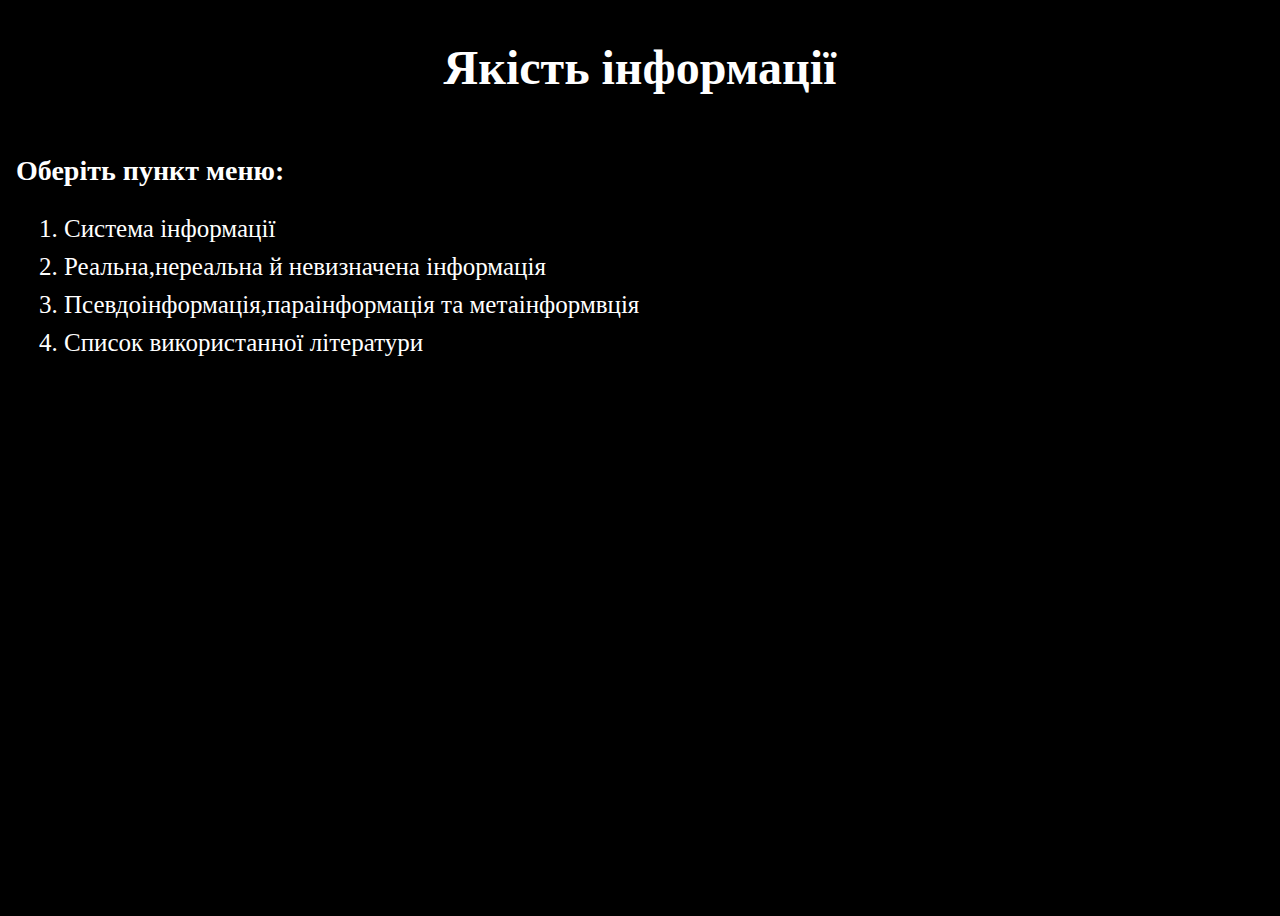
<file: index.html>
<!DOCTYPE html>
<html lang="en">

<head>
    <meta charset="UTF-8">
    <meta name="viewport" content="width=device-width, initial-scale=1.0">
    <link rel="stylesheet" href="./style.css">
    <title>Sasha</title>
</head>

<body>
    <div class="container">
        <div class="content">
            <div class="title">
                <h1 class="title__text">Якість інформації</h1>
            </div>
            <p class="pretitle">Оберіть пункт меню:</p> 
            <ol class="list">
                <li class="list-item list-item--link"><a href="paragraph.html">Система інформації</a></li>
                <li class="list-item">Реальна,нереальна й невизначена інформація</li>
                <li class="list-item">Псевдоінформація,параінформація та метаінформвція</li>
                <li class="list-item list-item--link"><a href="info.html">Список використанної літератури</a></li>
            </ol>
        </div>
    </div>
</body>

</html>
</file>
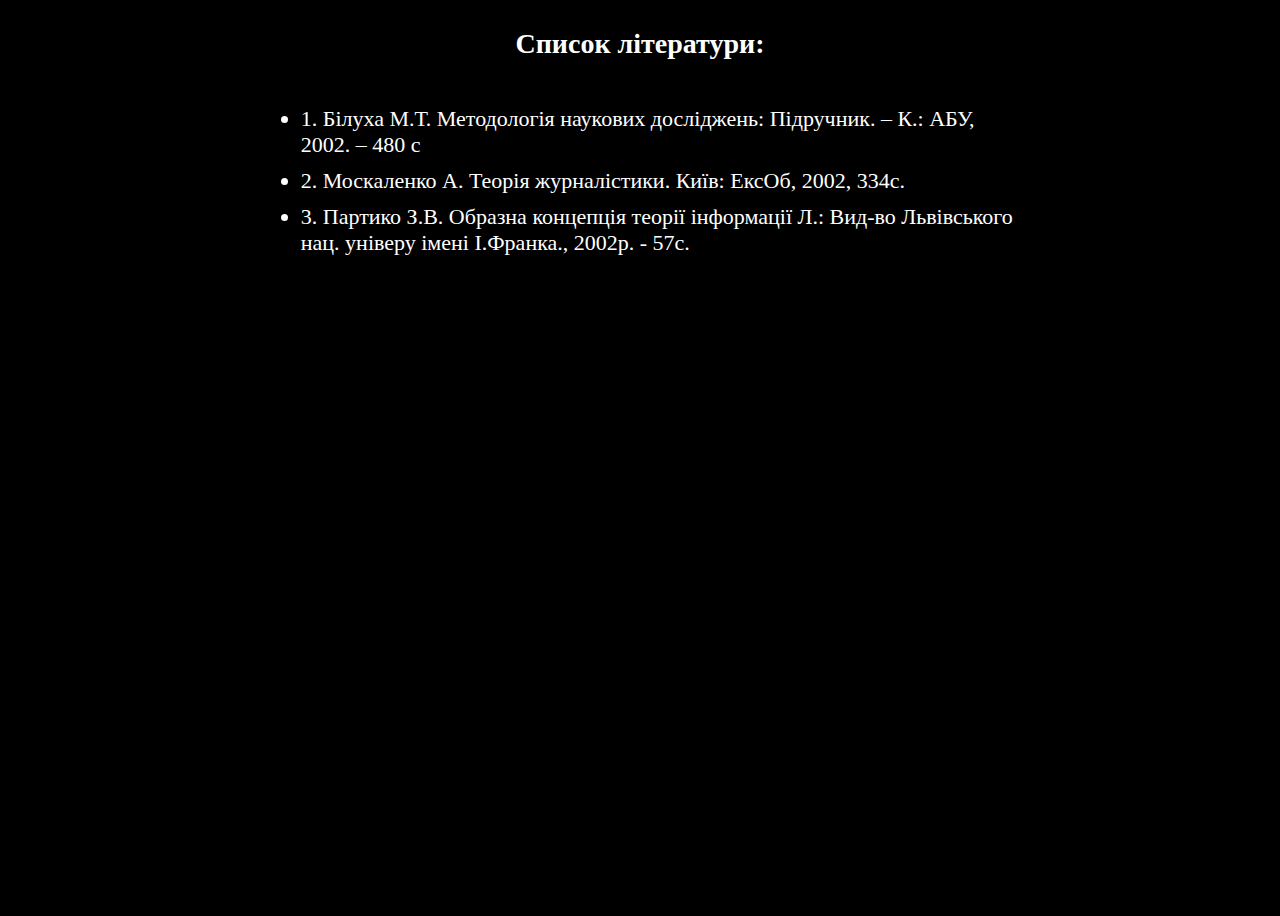
<file: info.html>
<!DOCTYPE html>
<html lang="en">

<head>
    <meta charset="UTF-8">
    <meta name="viewport" content="width=device-width, initial-scale=1.0">
    <link rel="stylesheet" href="./style.css">
    <title>Sasha</title>
</head>

<body>
    <div class="container__paragraph">
        <div class="content__paragraph">
            <h2 class="list-title__paragraph">Список літератури:</h2>
            <ul class="list__paragraph">
                <li class="list-item__paragraph">1. Білуха М.Т. Методологія наукових досліджень: Підручник. – К.: АБУ,
                    2002. – 480 с</li>
                <li class="list-item__paragraph">2. Москаленко А. Теорія журналістики. Київ: ЕксОб, 2002, 334с.</li>
                <li class="list-item__paragraph">3. Партико З.В. Образна концепція теорії інформації Л.: Вид-во
                    Львівського нац. універу імені І.Франка., 2002р. - 57с.</li>
            </ul>
        </div>
    </div>

</body>

</html>
</file>
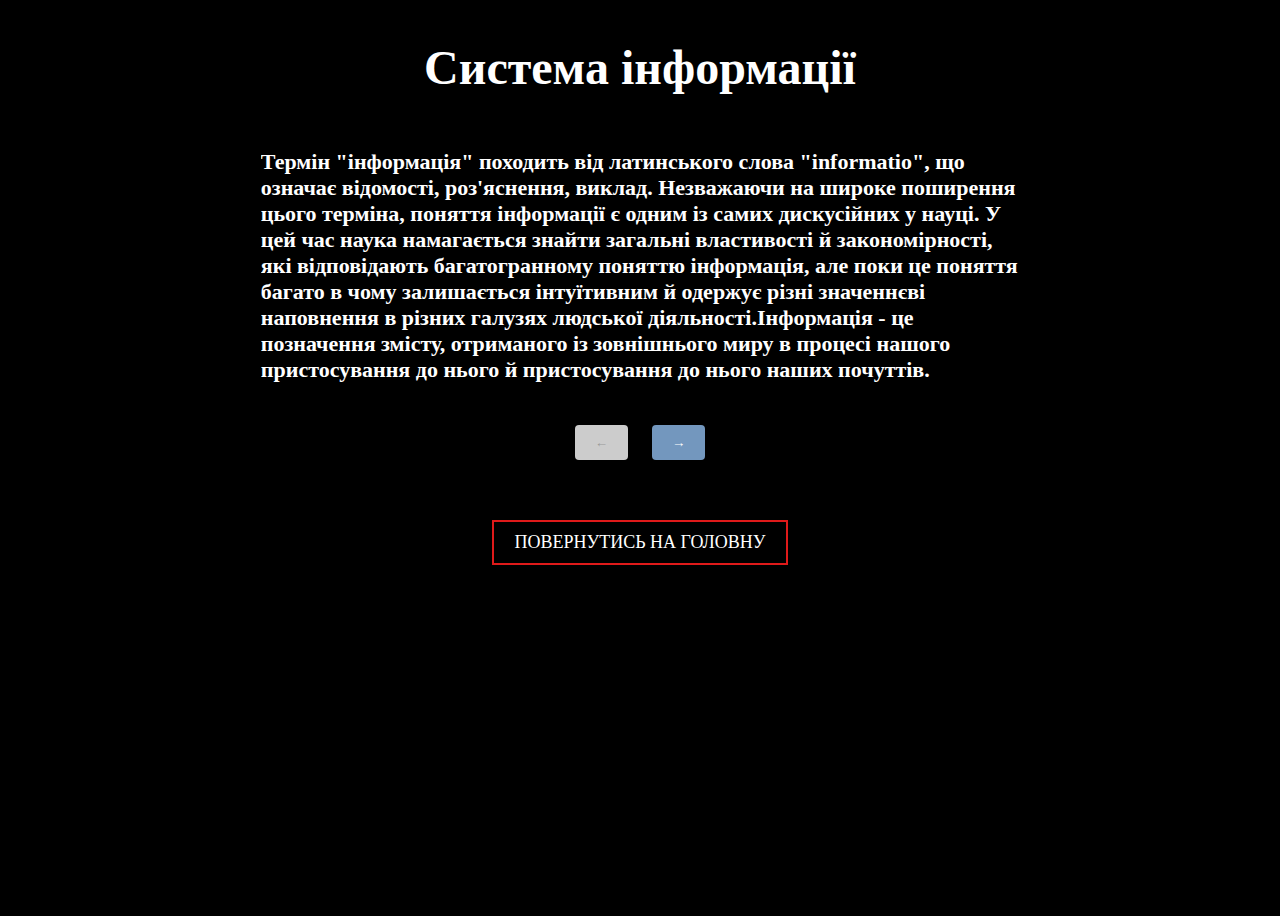
<file: paragraph.html>
<!DOCTYPE html>
<html lang="en">

<head>
    <meta charset="UTF-8">
    <meta name="viewport" content="width=device-width, initial-scale=1.0">
    <link rel="stylesheet" href="./style.css">
    <title>Sasha</title>
</head>

<body>
    <div class="container__paragraph">
        <div class="content__paragraph">
            <div class="title__paragraph">
                <h1 class="title__text">Система інформації</h1>
            </div>
            <div class="slider">
                <div class="slide">
                    <p class="pretitle__paragraph">Термін "інформація" походить від латинського слова "іnformatіo", що означає відомості, роз'яснення, виклад. Незважаючи на широке поширення цього терміна, поняття інформації є одним із самих дискусійних у науці. У цей час наука намагається знайти загальні властивості й закономірності, які відповідають багатогранному поняттю інформація, але поки це поняття багато в чому залишається інтуїтивним й одержує різні значеннєві наповнення в різних галузях людської діяльності.Інформація - це позначення змісту, отриманого із зовнішнього миру в процесі нашого пристосування до нього й пристосування до нього наших почуттів.</p>
                </div>
                <div class="slide">
                    <p class="pretitle__paragraph">Люди обмінюються інформацією у формі повідомлень. Повідомлення - це форма подання інформації у вигляді мови, текстів, жестів, поглядів, зображень, цифрових даних, графіків, таблиць і т.п. Те саме інформаційне повідомлення (стаття в газеті, оголошення, лист, телеграма, довідка, розповідь, креслення, радіопередача й т.п.) може містити різну кількість інформації для різних людей - залежно від їхніх попередніх знань, від рівня розуміння цього повідомлення й інтересу до нього. Так, повідомлення, складене японською мовою, не несе ніякої нової інформації людині, що не знає цієї мови, але може бути високоінформативним для людини, що володіє японською. Ніякої нової інформації не містить і повідомлення, викладене знайомою мовою, якщо його зміст незрозуміло або вже відомо.</p>
                </div>
            </div>
            <div class="slider-controls">
                <button class="prev">←</button>
                <button class="next">→</button>
            </div>

            <a href="index.html" class="button__link">ПОВЕРНУТИСЬ НА ГОЛОВНУ</a>
        </div>
    </div>

<script src="./main.js"></script>

</body>

</html>
</file>
<file: style.css>
body {
    background-color: black;

}

.container {
    display: flex;
    flex-direction: column;
    height: 100vh;
    background-color: black;
    color: white;
}

.content {
   
}

.title {
    font-size: 24px;
    font-weight: bold;
    display: flex;
    justify-content: center;
    
}

.pretitle {
    padding-left: 0.5rem;
    font-size: 28px;
    font-weight: bold;
}

.list {
    list-style-type: decimal;
    padding-left: 3.5rem;
    text-align: start; 
    justify-content: flex-start;

}


.list-item {
    margin: 10px 0;
    font-size: 25px;
}

.list-item--link a {
    text-decoration: none;
    color: rgb(255, 255, 255); 
    transition: color 0.3s;
}

.list-item--link a:active {
    color: red; 
}

.container__paragraph {
    display: flex;
    flex-direction: column;
    height: 100vh;
    align-items: center;
    background-color: #000000; 
}


.content__paragraph {
    display: flex;
    flex-direction: column;
    align-items: center;
    width: 60%;
    margin: 0 auto;
    text-align: center;
}

@media screen and (max-width: 999px) {
    .content__paragraph {
        width: 80%;
        padding: 0 20px; 

    }
}

@media screen and (max-width: 576px) {
    .content__paragraph {
        width: 100%;
        padding: 0 20px; 
    }
}



.title__paragraph {
    font-size: 24px;
    font-weight: bold;
    color: white; 
}


.pretitle__paragraph {
    font-size: 22px;
    font-weight: bold;
    color: rgb(255, 255, 255); 
    text-align: left;
    font-family: Georgia, 'Times New Roman', Times, serif;
}

.slider {
    display: flex;
    flex-direction: row;
    width: 100%;
    transition: transform 0.5s;
    overflow: hidden;
}


.slide {
    flex: 0 0 100%; 
    transition: transform 0.5s;
}

.slide.hidden {
    display: none;
}



  
.slider-controls {
    text-align: center;
    margin-top: 20px;
    margin-bottom: 50px;
}

button {
    background: #7397be;
    color: #fff;
    border: none;
    border-radius: 4px;
    padding: 10px 20px;
    cursor: pointer;
    transition: background 0.3s ease, color 0.3s ease;
}

button:hover {
    background-color: #fff;
    color: #000;
}

button.prev {
    margin-right: 10px;
}

button.next {
    margin-left: 10px;
}

button:disabled {
    background: #ccc; /* Change the background color for disabled state */
    color: #999; /* Change the text color for disabled state */
    cursor: not-allowed; /* Change the cursor style for disabled state */
    transition: background 0.3s ease, color 0.3s ease; /* Add a smooth transition effect */
    /* Add any other styles you want for disabled buttons */
}


  

/* Стили для кнопки */
.button__link {
    border: 2px solid rgb(223, 26, 26); /* Добавляем бордер */
    background-color: transparent; /* Прозрачный фон */
    color: white; /* Белый цвет текста */
    padding: 10px 20px; /* Отступы вокруг текста */
    font-size: 18px;
    cursor: pointer;
    margin-top: 10px;
    margin-bottom: 100px;
    text-decoration: none;
}

.button__link:hover {
    background-color: white;
    color: #333;
}


/* Стили для заголовка списка литературы */
.list-title__paragraph {
    font-size: 28px;
    font-weight: bold;
    color: white; /* Белый цвет текста */
    margin: 20px 0; /* Отступ сверху и снизу */
}

/* Стили для списка литературы */
.list__paragraph {
    list-style-type: disc;
    text-align: left;
    justify-content: flex-start;
    align-items: flex-start;
}

/* Стили для элемента списка литературы */
.list-item__paragraph {
    margin: 10px 0;
    font-size: 22px; /* Устанавливаем размер шрифта */
    color: white; /* Белый цвет текста */
}
</file>
